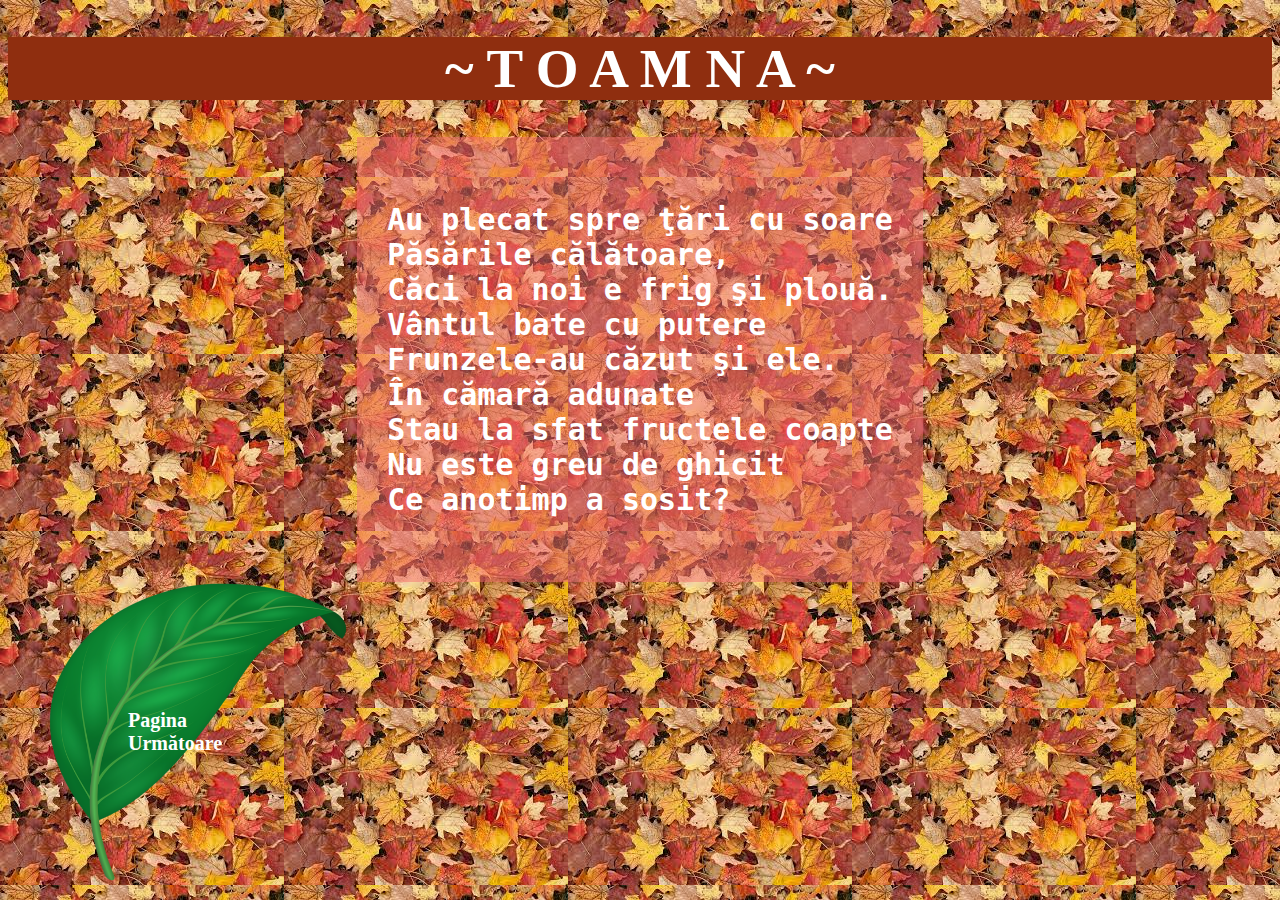
<file: index.html>
<!DOCTYPE html>
<html lang="en">
<head> 
    <title>Toamna</title>
<meta name="viewport" content="width=device-width,initial-scale=1.0" />
<link href="css-class.css" rel="stylesheet"   />
</head>



<body background="fall.jpg">
<h1 style="font-family:cursive; text-align:center; font-size:55px; color:white; background:#8f2e0f">

 ~ T O A M N A ~

</h1>

    
   
       <div class="text-info">
        <pre >   
Au plecat spre ţări cu soare
Păsările călătoare,
Căci la noi e frig şi plouă.
Vântul bate cu putere
Frunzele-au căzut şi ele.
În cămară adunate
Stau la sfat fructele coapte
Nu este greu de ghicit
Ce anotimp a sosit?
           </pre> 
        </div>
</body>

   <a href="dimon2.html" >
<div class="Button-image"> 

    <img src="leaf.png" class="image-hover" alt="leaf">
    <div class="centered butt"> Pagina Următoare
   
    </div>
 </a>

</html>
</file>
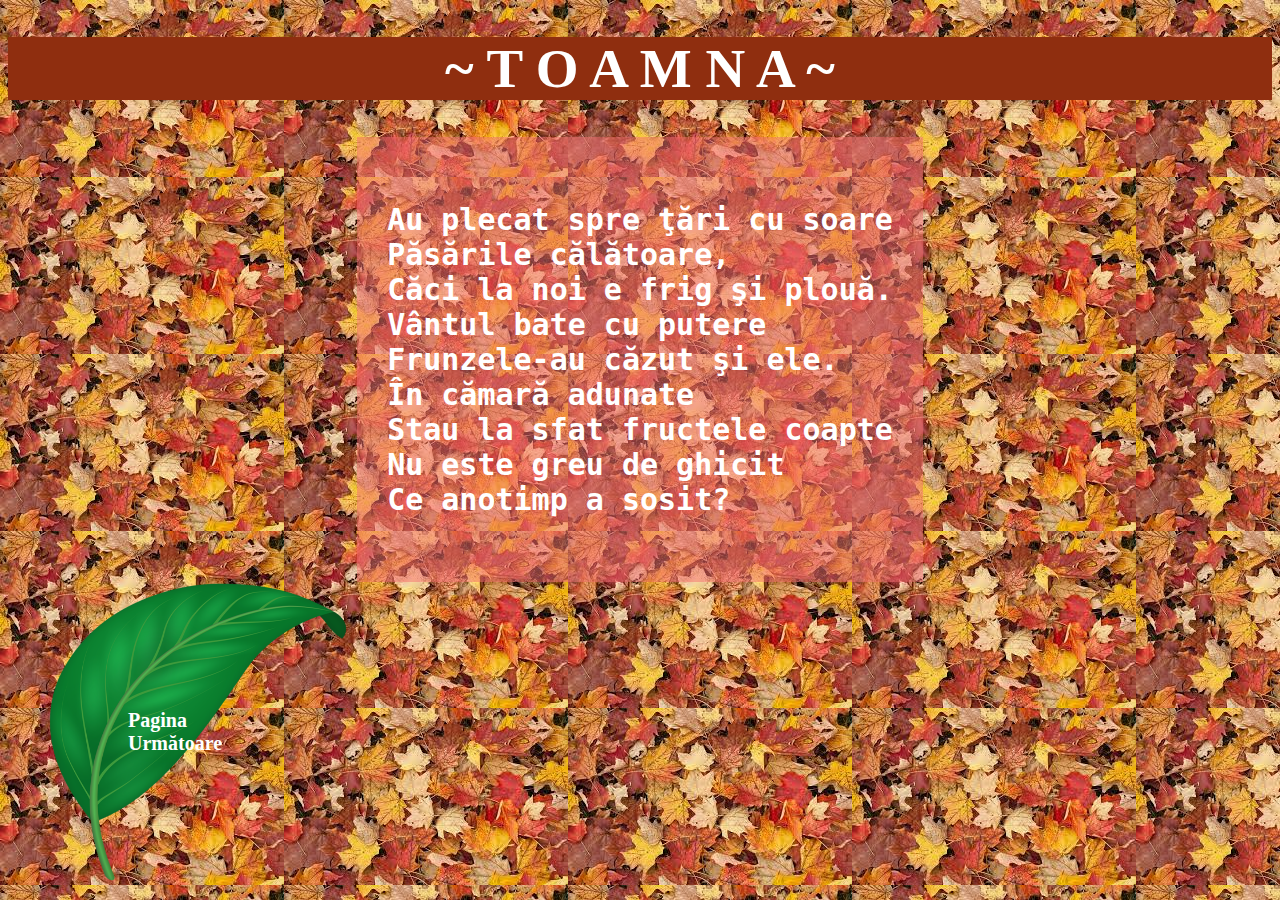
<file: dimon.html>
<!DOCTYPE html>
<html lang="en">
<head> 
    <title>Toamna</title>
<meta name="viewport" content="width=device-width,initial-scale=1.0" />
<link href="css-class.css" rel="stylesheet"   />
</head>



<body background="fall.jpg">
<h1 style="font-family:cursive; text-align:center; font-size:55px; color:white; background:#8f2e0f">

 ~ T O A M N A ~

</h1>

    
   
       <div class="text-info">
        <pre >   
Au plecat spre ţări cu soare
Păsările călătoare,
Căci la noi e frig şi plouă.
Vântul bate cu putere
Frunzele-au căzut şi ele.
În cămară adunate
Stau la sfat fructele coapte
Nu este greu de ghicit
Ce anotimp a sosit?
           </pre> 
        </div>
</body>

   <a href="dimon2.html" >
<div class="Button-image"> 

    <img src="leaf.png" class="image-hover" alt="leaf">
    <div class="centered butt"> Pagina Următoare
   
    </div>
 </a>

</html>
</file>
<file: css-class.css>
.text-info
{
height: 400px;
display: table;
margin:auto;
color:rgb(255, 255, 255);
font-weight:bold ;
font-family:'Brush Script MT', cursive;
font-size:30px;
padding-left: 30px;
padding-right: 30px;

width: 500px;
background: rgba(243, 112, 112, 0.5);
text-align: left;

}


.display-type{
    display: inline;
}
.butt{

 color:white;
 

text-align: left;
font-weight: bold;
font-size: 20px;
position: relative;

}
  
  
.centered {
    position: absolute;
    top: 50%;
    left: 60%;
    transform: translate(-50%, -50%);
  }

.Button-image
{
    display: inline-block;
    position: relative;
    height: 300px;
    width: 300px;
  
}
.butt:hover{
font-size: 20px;
transition: all 1s;
}

.image-hover:hover{
    height: 310px;
    width: 310px;
    transition: all 1s ;
}
    
img{
    display: inline-block;
    height: 300px;
    width: 300px;
    margin-left: 40px;

}
.titlu{

    text-align: center;
    font-family:cursive; 
     font-size:55px;
      color:white; 
      background:#8f2e0f
}
li, p{
font-size: 20px;
font-weight: bold;
color:white;
background-color:rgba(243, 112, 112, 0.7) ;
margin-top: 8px;
margin-left: 30px;
margin-right: 30px;
font-family:'Gill Sans', 'Gill Sans MT', Calibri, 'Trebuchet MS', sans-serif;

}
.img-grid{

display: inline-block;
margin-top:20px;
object-fit: fill;
width: 60%;
height: fit-content;
}

.img-text-color{
    color:white;
    text-align: center;
}
strong {
    font-size: 50px;
}
</file>
